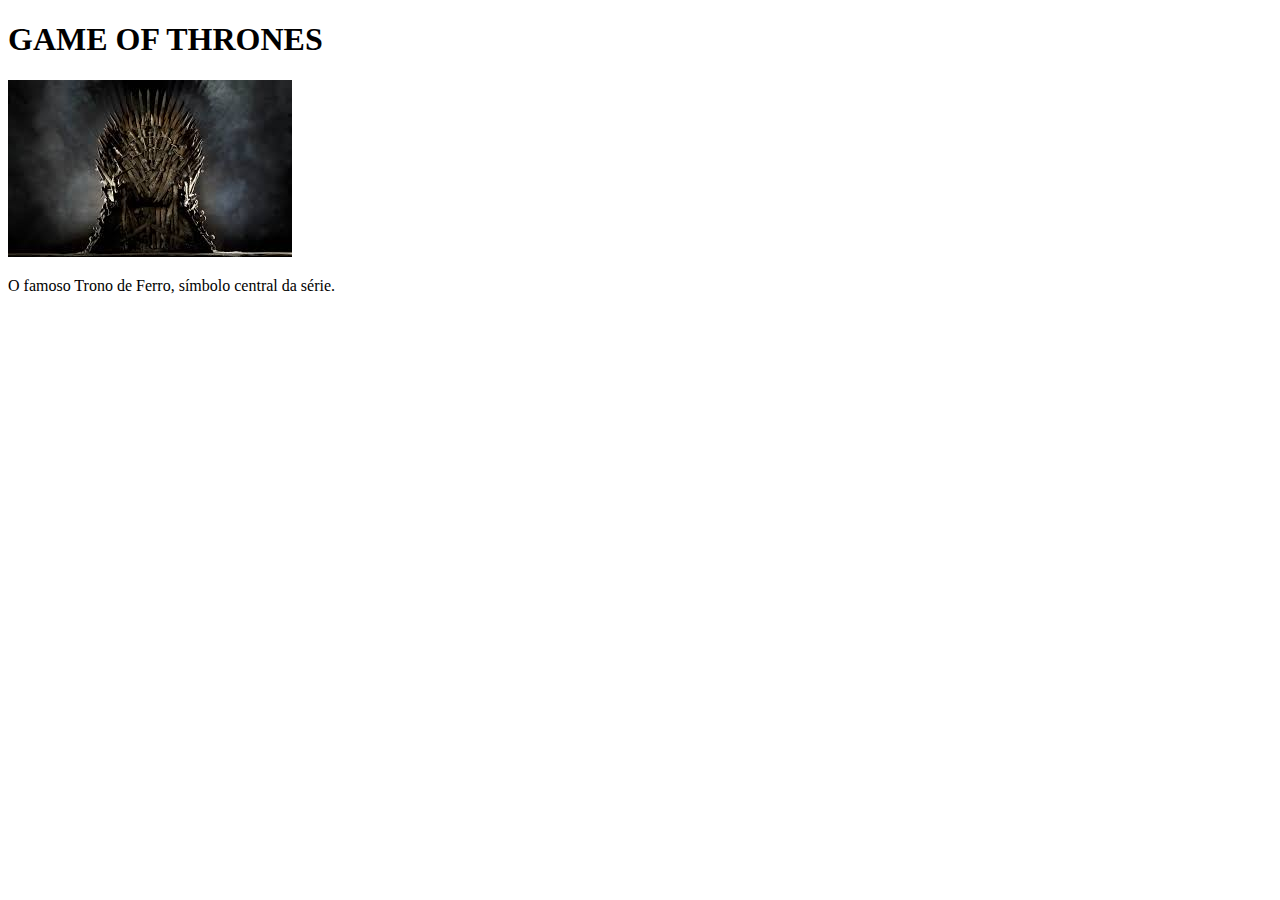
<file: index.html>
<!DOCTYPE html>
<html lang="pt-br">
<head>
    <meta charset="UTF-8">
    <meta name="viewport" content="width=device-width, initial-scale=1.0">
    <title>Game of Thrones</title>
</head>
<body>
    <header>
        <h1>GAME OF THRONES</h1>
            <nav>



            </nav>
    </header>


    <main>

<img src="./img-game-of-thrones/Trono.jpg" alt="Um trono preto cheio de espadas afiadas">
<p>O famoso Trono de Ferro, símbolo central da série.</p>


    </main>
</body>
</html>
</file>
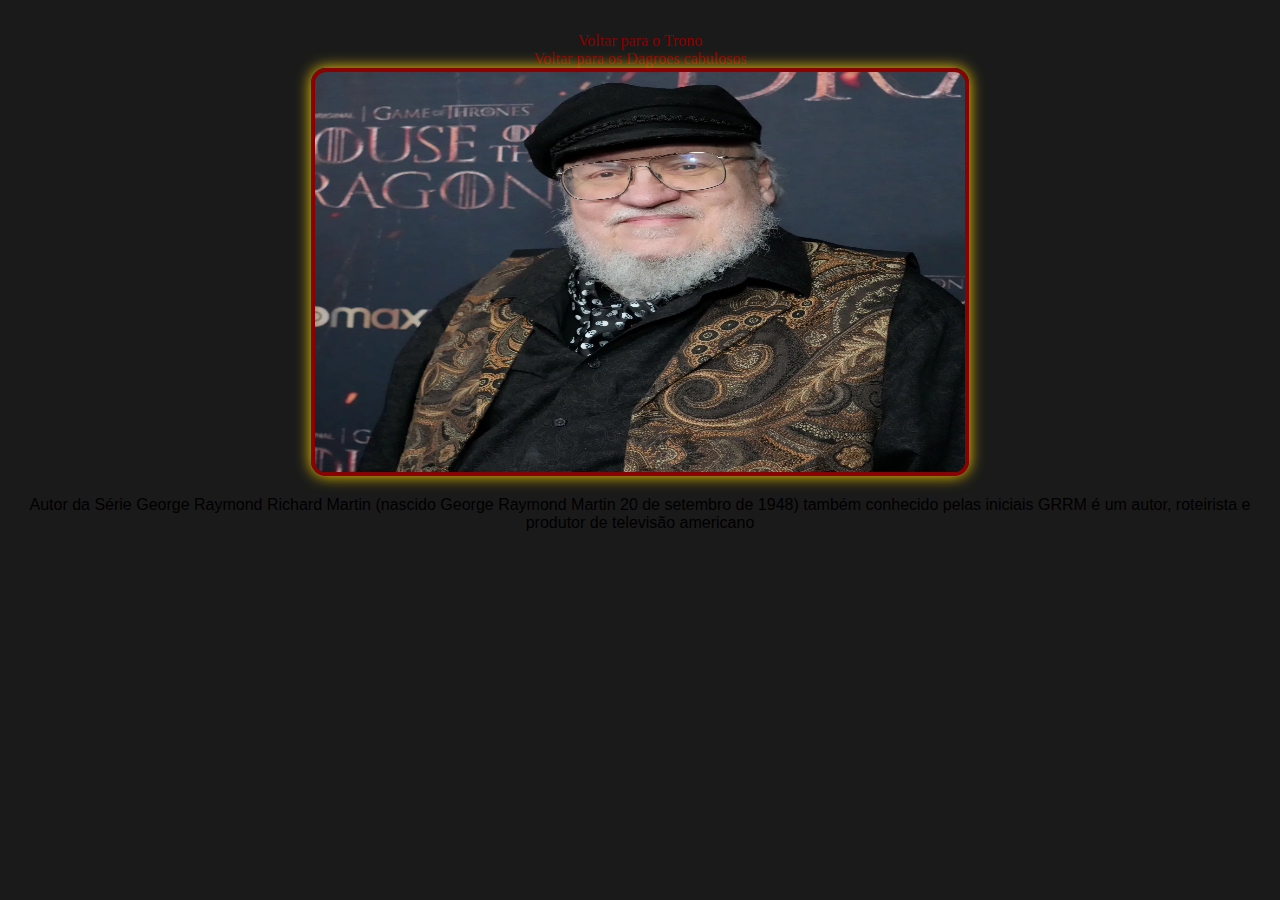
<file: pages/adm.html>
<!DOCTYPE html>
<html lang="pt-br">
<head>
    <meta charset="UTF-8">
    <meta name="viewport" content="width=device-width, initial-scale=1.0">
    <title>Autor da série</title>
    <link rel="stylesheet" href="adm.css">
</head>
<body>
    <h1></h1>
        <header>
            <nav>
                <a href="../index.html">Voltar para o Trono</a>
                <br>
                <a href="../pages/Dagroes.html">Voltar para os Dagroes cabulosos</a>
            </nav>
        </header>

        <main>
<img src="../img-game-of-thrones/Autor.webp" alt="">
<p>Autor da Série George Raymond Richard Martin (nascido George Raymond Martin  20 de setembro de 1948) também conhecido pelas iniciais GRRM é um autor, roteirista e produtor de televisão americano</p>
        </main>


</body>
</html>
</file>
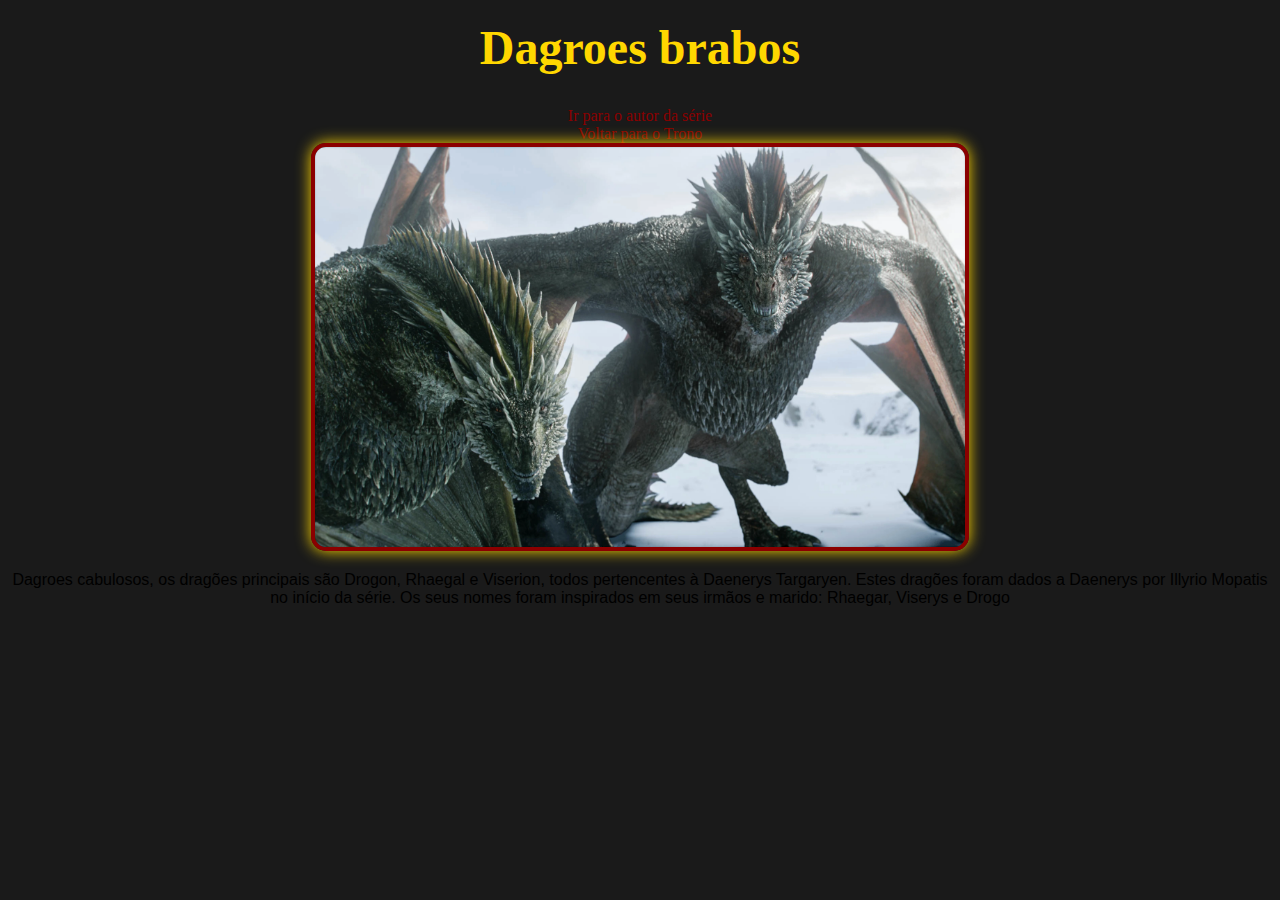
<file: pages/Dagroes.html>
<!DOCTYPE html>
<html lang="pt-br">
<head>
    <meta charset="UTF-8">
    <meta name="viewport" content="width=device-width, initial-scale=1.0">
    <title>Dagroes</title>
    <link rel="stylesheet" href="style.css">
</head>
<body>
    <h1>Dagroes brabos</h1>
    <header>
        <nav>
          <a href="./adm.html"> Ir para o autor da série</a>  
          <br>
          <a href="../index.html">Voltar para o Trono</a>
        </nav>
    </header>

        <main>
<img src="../img-game-of-thrones/Dagroes.webp" alt="">
<p>Dagroes cabulosos, os dragões principais são Drogon, Rhaegal e Viserion, todos pertencentes à Daenerys Targaryen. Estes dragões foram dados a Daenerys por Illyrio Mopatis no início da série. Os seus nomes foram inspirados em seus irmãos e marido: Rhaegar, Viserys e Drogo</p>
        </main>
</body>
</html>
</file>
<file: pages/adm.css>
body {
    text-align: center;
    background-color: #1a1a1a; 
    font-family: 'Cinzel Decorative', serif;
  }

  img {
    width: 650px;
    height: 400px;
    border: 4px solid #8B0000; 
    box-shadow: 0 0 15px #FFD700; 
    border-radius: 15px;
  }

  h1 {
    color: #FFD700; 
    font-size: 48px;
    margin-top: 20px;
  }

  h2, h3, h4, h5 {
    color: #D3D3D3; 
    font-size: 18px;
  }

  a {
    color: #8B0000; 
    text-decoration: none;
  }

  a:hover {
    color: #FFD700;
    text-decoration: underline;
  }

  p{
    font-family: 'Lucida Sans', 'Lucida Sans Regular', 'Lucida Grande', 'Lucida Sans Unicode', Geneva, Verdana, sans-serif;
  }
</file>
<file: pages/style.css>
body {
    text-align: center;
    background-color: #1a1a1a; 
    font-family: 'Cinzel Decorative', serif;
  }

  img {
    width: 650px;
    height: 400px;
    border: 4px solid #8B0000; 
    box-shadow: 0 0 15px #FFD700;
    border-radius: 15px; 
  }

  h1 {
    color: #FFD700; 
    font-size: 48px;
    margin-top: 20px;
  }

  h2, h3, h4, h5 {
    color: #D3D3D3; 
    font-size: 18px;
  }

  a {
    color: #8B0000; 
    text-decoration: none;
  }

  a:hover {
    color: #FFD700;
    text-decoration: underline;
  }

  p{
    font-family: 'Lucida Sans', 'Lucida Sans Regular', 'Lucida Grande', 'Lucida Sans Unicode', Geneva, Verdana, sans-serif;
  }
</file>
